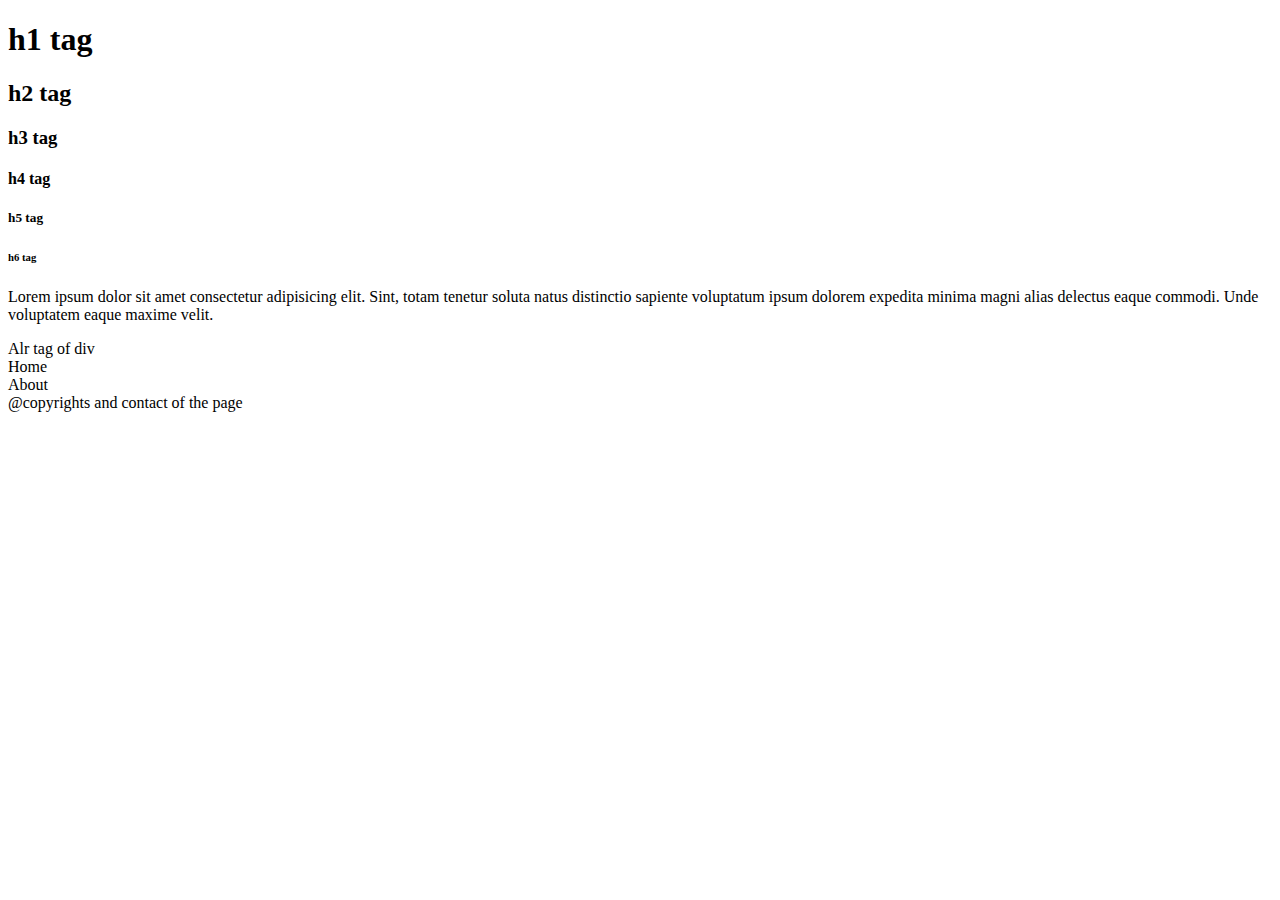
<file: CODE/index.html>
<!-- ctrl + / = commend -->
<!DOCTYPE html>
<html lang="en">
<head>
    <meta charset="UTF-8">
    <meta name="viewport" content="width=device-width, initial-scale=1.0">
    <title>Ashika R</title>
</head>
<body>
    <main>
        <h1>h1 tag</h1>
        <h2>h2 tag</h2> 
        <h3>h3 tag</h3>
        <h4>h4 tag</h4>
        <h5>h5 tag</h5>
        <h6>h6 tag</h6>
        <p>Lorem ipsum dolor sit amet consectetur adipisicing elit. Sint, totam tenetur soluta natus distinctio sapiente voluptatum ipsum dolorem expedita minima magni alias delectus eaque commodi. Unde voluptatem eaque maxime velit.</p>
    </main>
    <section>Alr tag of div</section>
    <section>Home</section>
    <section>About</section>
    <footer>@copyrights and contact of the page</footer>
</body>
</html>
</file>
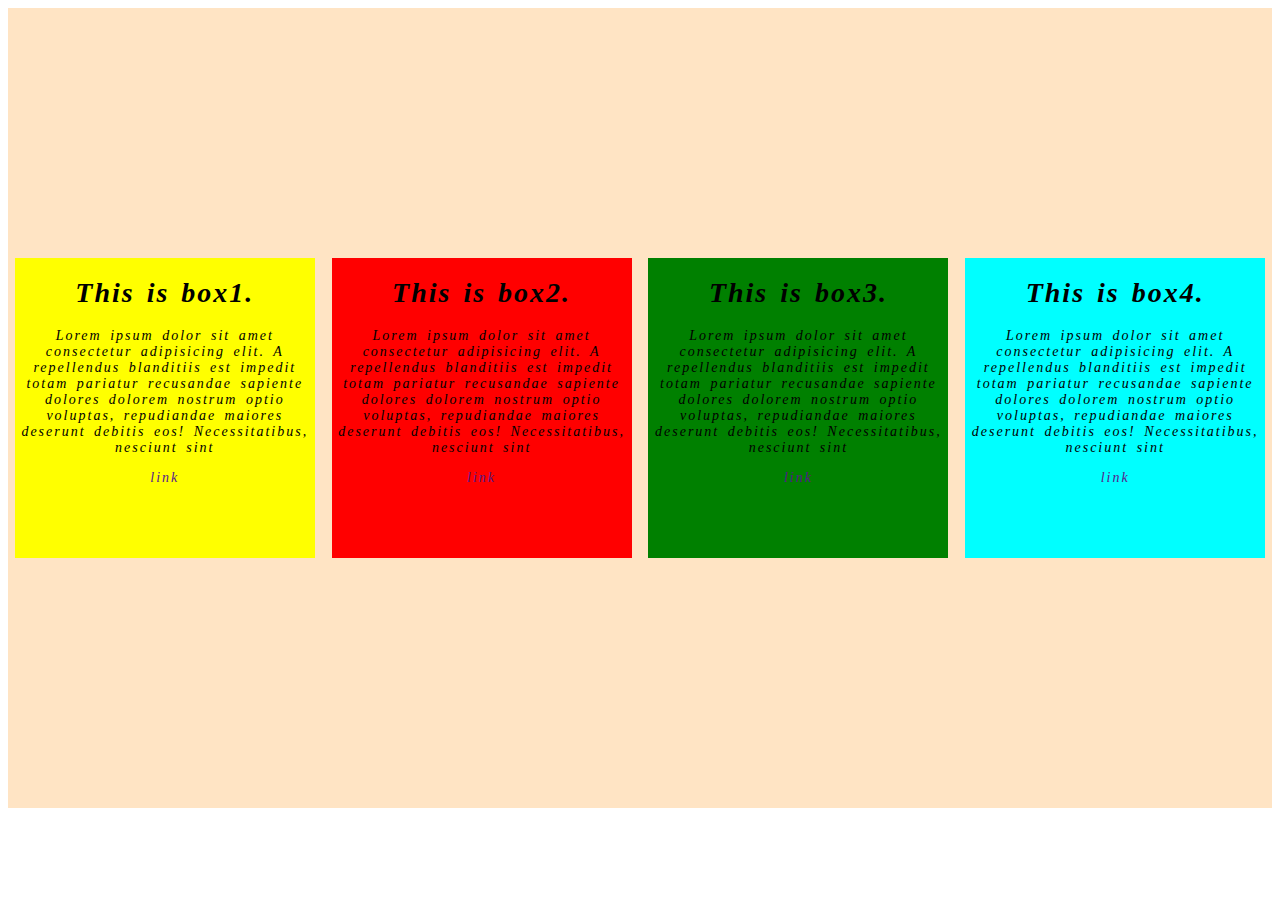
<file: CODE/Day 10.html>
<!DOCTYPE html>
<html lang="en">
<head>
    <meta charset="UTF-8">
    <meta name="viewport" content="width=device-width, initial-scale=1.0">
    <title>Flex box</title>
    <style>
        /* justify-content: space-between; this equal space 
        justify-content: start; Always in top*/
        .parent{
            background-color: bisque;
            width: 100%;
            height: 800px;
            display: flex;
            justify-content: space-evenly;
            align-items: center;
            gap: 10px;
        }
        .box{
            width: 300px;
            height: 300px;
        }
        .box1{
            background-color: yellow;
            font-family: 'Times New Roman', Times, serif;
            font-size: 14px;
            font-weight: lighter;
            color: black;
            font-style: italic;
            text-align: center;
            letter-spacing: 2px;
            word-spacing: 3px;
        }
        .link{
            text-decoration: none;
        }
        .box2{
            background-color: red;
            font-family: 'Times New Roman', Times, serif;
            font-size: 14px;
            font-weight: lighter;
            color: black;
            font-style: italic;
            text-align: center;
            letter-spacing: 2px;
            word-spacing: 3px;
        }
        .box3{
            background-color: green;
            font-family: 'Times New Roman', Times, serif;
            font-size: 14px;
            font-weight: lighter;
            color: black;
            font-style: italic;
            text-align: center;
            letter-spacing: 2px;
            word-spacing: 3px;
        }
        .box4{
            background-color: aqua;
            font-family: 'Times New Roman', Times, serif;
            font-size: 14px;
            font-weight: lighter;
            color: black;
            font-style: italic;
            text-align: center;
            letter-spacing: 2px;
            word-spacing: 3px;
        }
    </style>
</head>
<body>
    <div class="parent">
        <div class="box box1">
            <h1>This is box1.</h1>
            <p> Lorem ipsum dolor sit amet consectetur adipisicing elit. A repellendus blanditiis est impedit totam pariatur recusandae sapiente dolores dolorem nostrum optio voluptas, repudiandae maiores deserunt debitis eos! Necessitatibus, nesciunt sint</p>
            <a href="" class="link">link</a>
        </div>
        <div class="box box2">
            <h1>This is box2.</h1>
            <p> Lorem ipsum dolor sit amet consectetur adipisicing elit. A repellendus blanditiis est impedit totam pariatur recusandae sapiente dolores dolorem nostrum optio voluptas, repudiandae maiores deserunt debitis eos! Necessitatibus, nesciunt sint</p>
            <a href="" class="link">link</a>
        </div>
        <div class="box box3">
            <h1>This is box3.</h1>
            <p> Lorem ipsum dolor sit amet consectetur adipisicing elit. A repellendus blanditiis est impedit totam pariatur recusandae sapiente dolores dolorem nostrum optio voluptas, repudiandae maiores deserunt debitis eos! Necessitatibus, nesciunt sint</p>
            <a href="" class="link">link</a>
        </div>
        <div class="box box4">
            <h1>This is box4.</h1>
            <p> Lorem ipsum dolor sit amet consectetur adipisicing elit. A repellendus blanditiis est impedit totam pariatur recusandae sapiente dolores dolorem nostrum optio voluptas, repudiandae maiores deserunt debitis eos! Necessitatibus, nesciunt sint</p>
            <a href="" class="link">link</a>
        </div>
    </div>
</body>
<script>
    var name = "ashika";
    console.log(name);
</script>
</html>
</file>
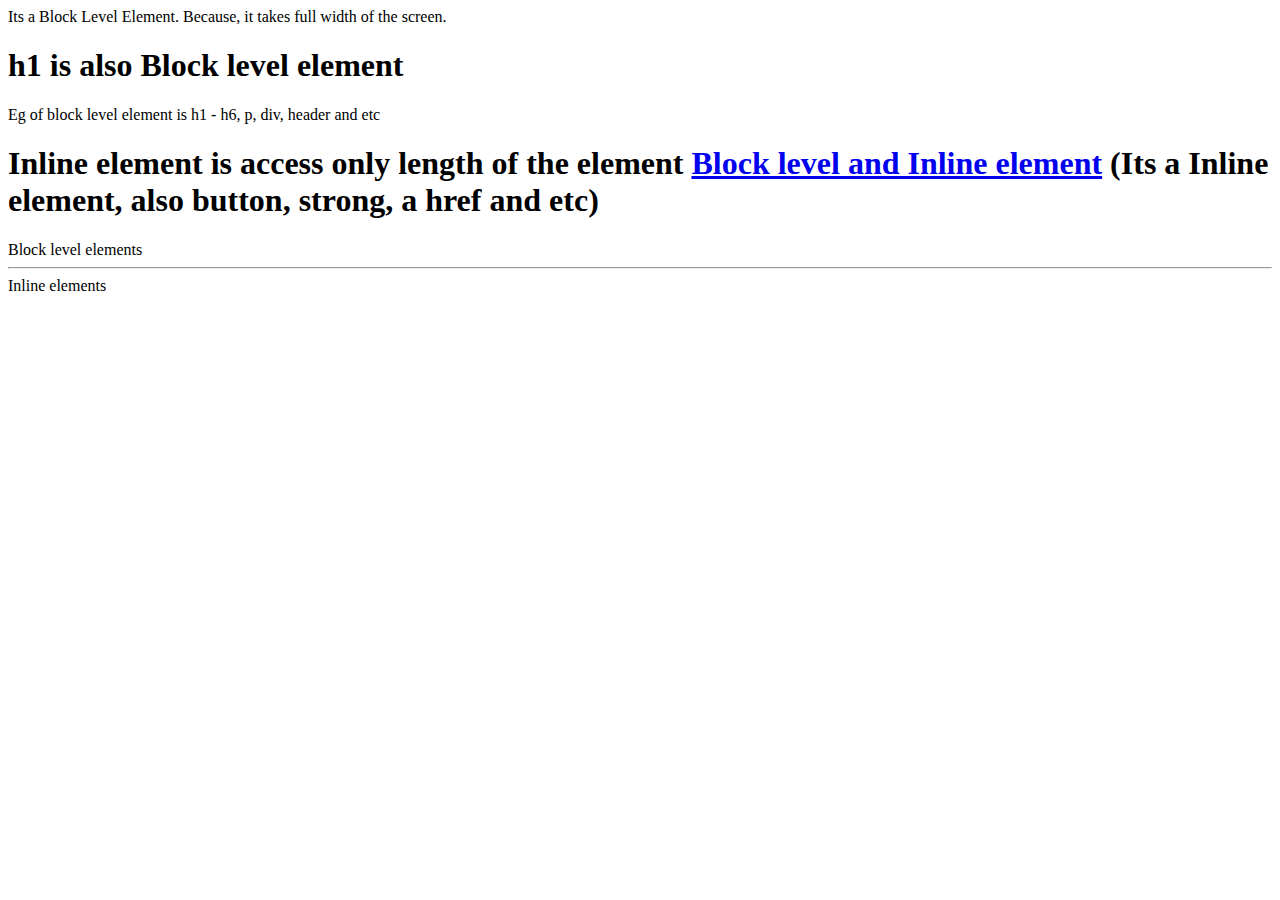
<file: CODE/Day 2.html>
<!DOCTYPE html>
<html lang="en">
<head>
    <meta charset="UTF-8">
    <meta name="viewport" content="width=device-width, initial-scale=1.0">
    <title>Block level and Inline element</title>
</head>
<body>
    <div>
        Its a Block Level Element. Because, it takes full width of the screen.
    </div>
    <h1>h1 is also Block level element</h1>
    <p>Eg of block level element is h1 - h6, p, div, header and etc</p>
    <h1>Inline element is access only length of the element
        <a href="https://www.w3schools.com/html/html_blocks.asp">Block level and Inline element</a>
        <span>(Its a Inline element, also button, strong, a href and etc)</span>
    </h1>
    <span>Block level elements</span><hr/>
    <span>Inline elements</span>
</body>
</html>
</file>
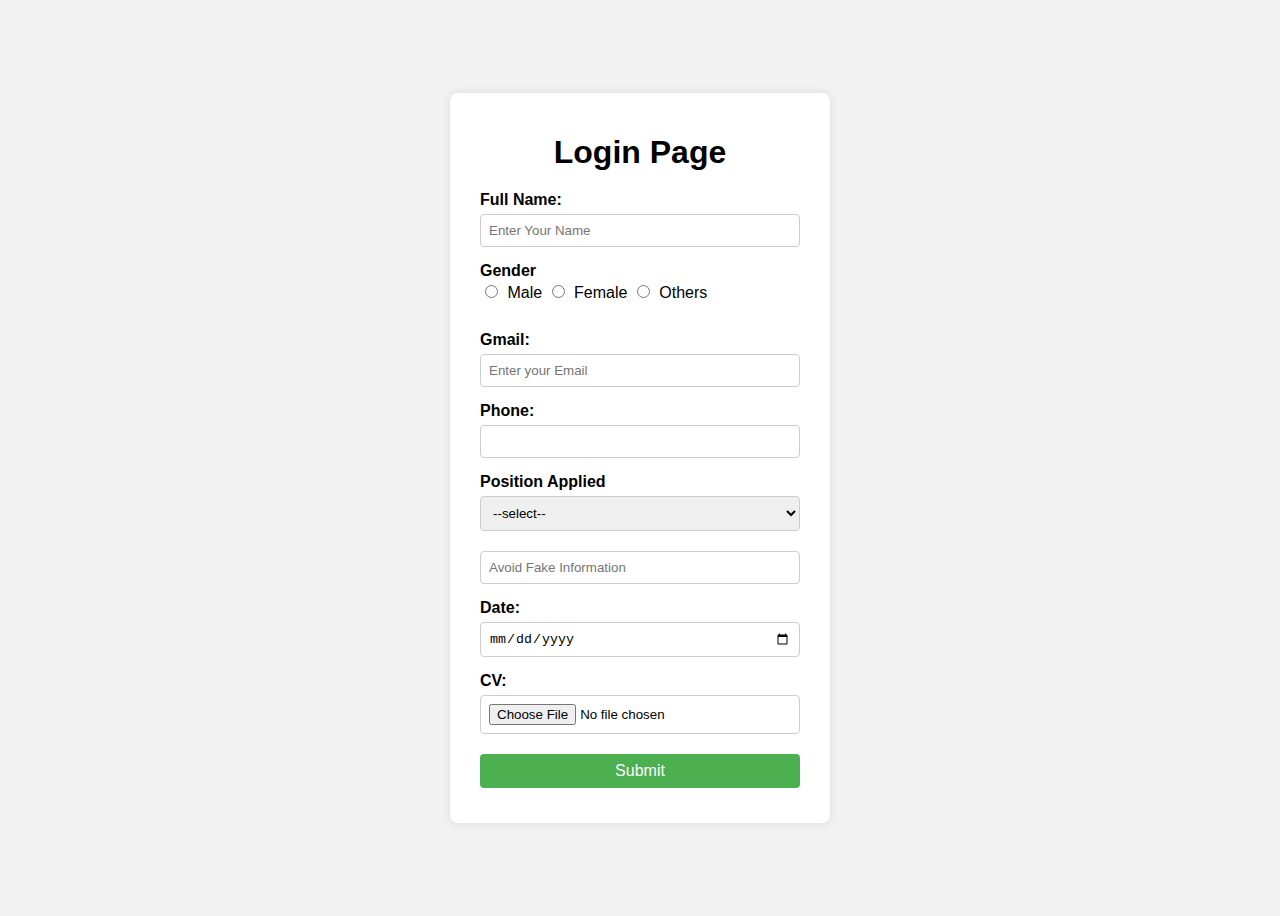
<file: CODE/Day 5.html>
<!DOCTYPE html>
<html lang="en">
<head>
    <meta charset="UTF-8">
    <meta name="viewport" content="width=device-width, initial-scale=1.0">
    <title>Login Page</title>

    <style>
        body {
            font-family: Arial, sans-serif;
            background-color: #f2f2f2;
            display: flex;
            justify-content: center;
            align-items: center;
            height: 100vh;
        }

        form {
            background-color: white;
            padding: 20px 30px;
            border-radius: 8px;
            box-shadow: 0 0 10px rgba(0,0,0,0.1);
            width: 320px;
        }

        h1 {
            text-align: center;
            margin-bottom: 20px;
        }

        label {
            font-weight: bold;
        }

        input, select, button {
            width: 100%;
            padding: 8px;
            margin-top: 5px;
            margin-bottom: 15px;
            border-radius: 4px;
            border: 1px solid #ccc;
            box-sizing: border-box;
        }

        input[type="radio"] {
            width: auto;
            margin-right: 5px;
        }

        button {
            background-color: #4CAF50;
            color: white;
            border: none;
            cursor: pointer;
            font-size: 16px;
        }

        button:hover {
            background-color: #45a049;
        }
    </style>
</head>
<body>
    <form action="">
        <h1>Login Page</h1>

        <label for="fullName">Full Name:</label>
        <input type="text" id="fullName" name="fullName" minlength="3" required placeholder="Enter Your Name">

        <label>Gender</label><br>
        <input type="radio" name="gender" value="M"> Male
        <input type="radio" name="gender" value="F"> Female
        <input type="radio" name="gender" value="O"> Others
        <br><br>

        <label for="gmail">Gmail:</label>
        <input type="email" id="gmail" name="email" placeholder="Enter your Email">

        <label for="tel">Phone:</label>
        <input type="tel" pattern="[0-9]{4}-[0-9]{3}-[0-9]{3}">

        <label>Position Applied</label>
        <select>
            <option value="">--select--</option>
            <option value="FD">Frontend Developer</option>
            <option value="BD">Backend Developer</option>
            <option value="SD">Software Developer</option>
            <option value="UIUX">UI/UX Developer</option>
        </select>

        <input type="text" readonly placeholder="Avoid Fake Information">

        <label for="date">Date:</label>
        <input type="date" id="date">

        <label for="cv">CV:</label>
        <input type="file" name="cv" id="cv">

        <button>Submit</button>
    </form>
</body>
</html>
</file>
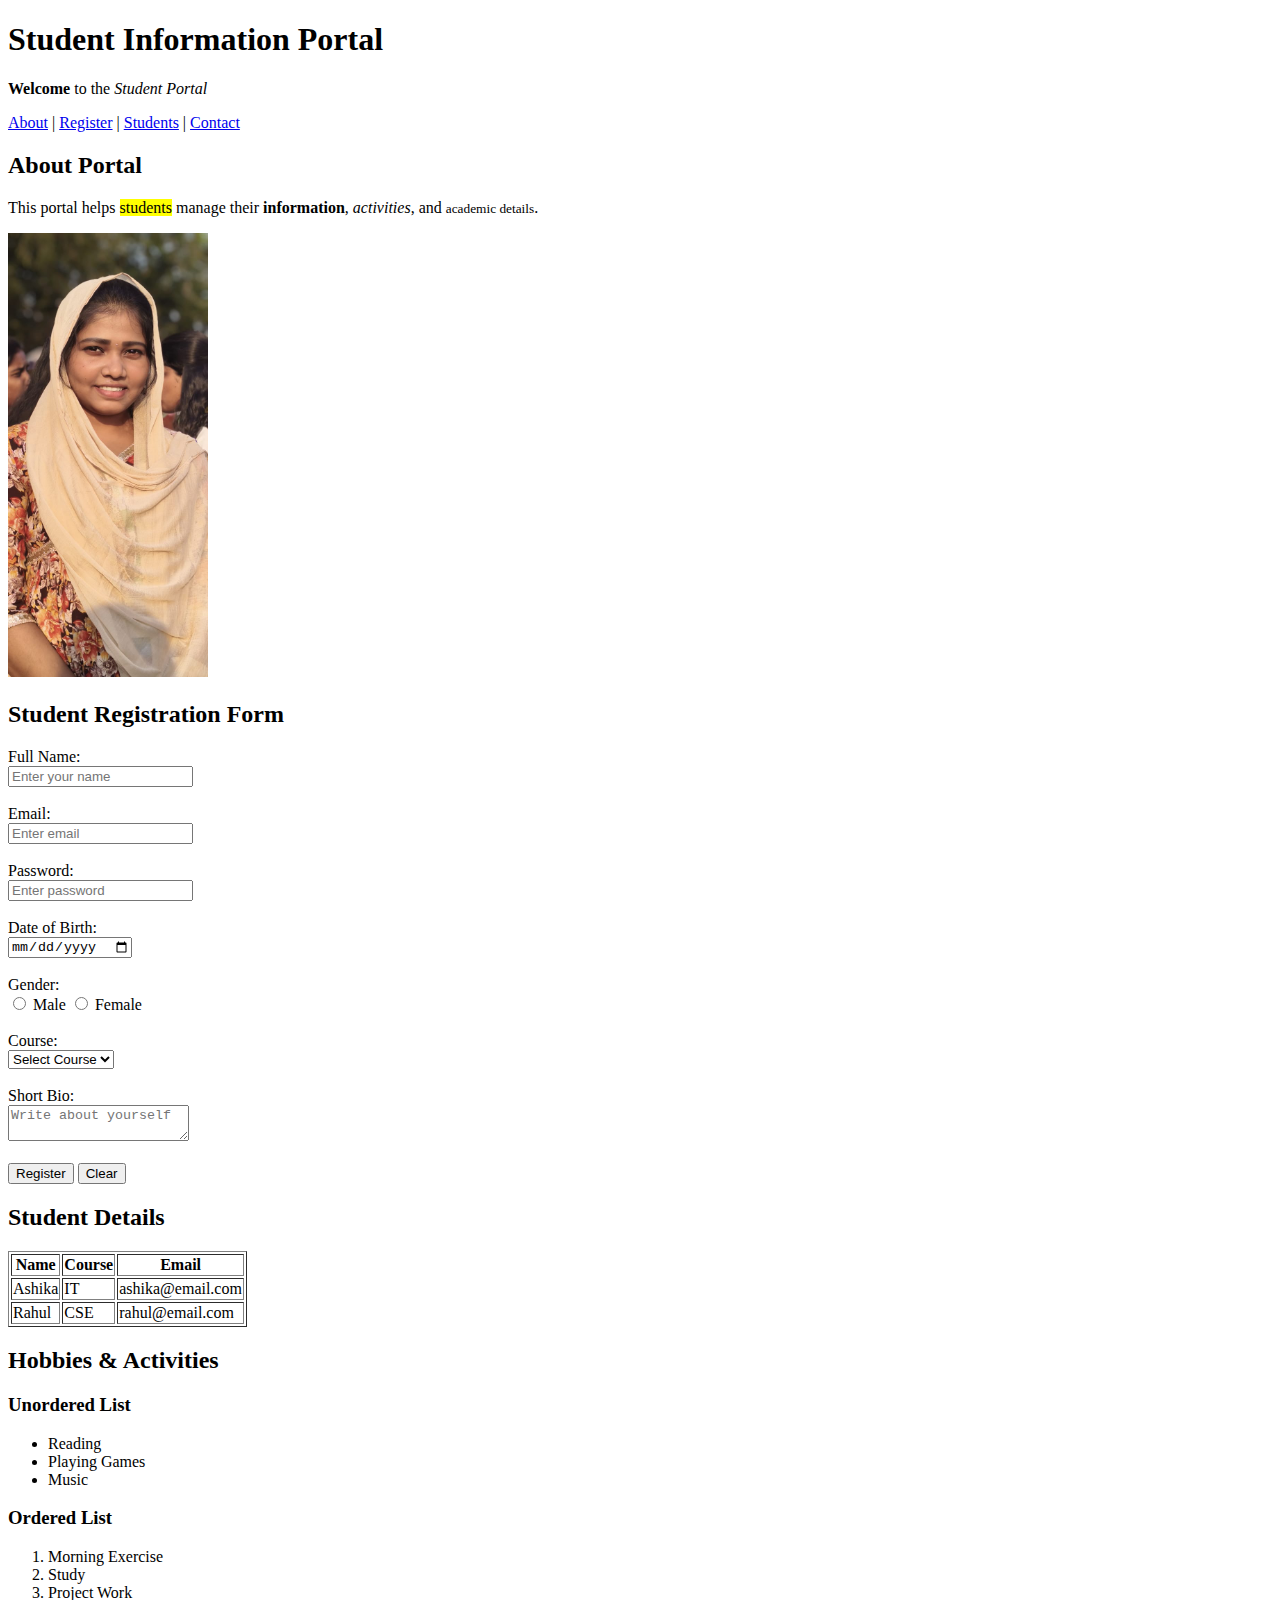
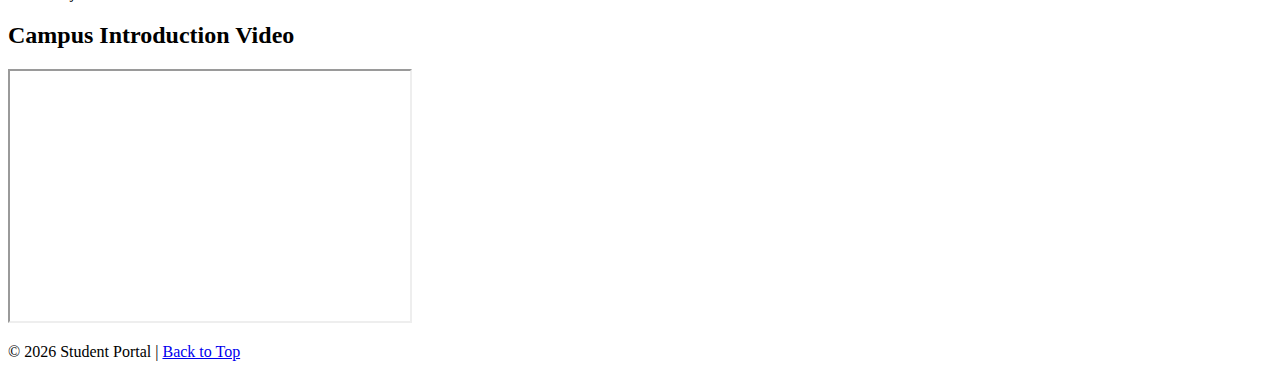
<file: CODE/Day 6 assignment.html>
<!doctype html>
<html lang="en">
  <head>
    <meta charset="UTF-8" />
    <title>Student Information Portal</title>
  </head>

  <body id="top" class="portal-body" title="Student Portal Page">
    <header id="header" class="main-header">
      <h1>Student Information Portal</h1>
      <p><strong>Welcome</strong> to the <em>Student Portal</em></p>
    </header>
    <nav id="nav" class="navigation" title="Main Navigation">
      <a href="#about">About</a> | <a href="#register">Register</a> |
      <a href="#students">Students</a> |
      <a href="#contact">Contact</a>
    </nav>
    <main id="main-content">
      <section id="about" class="section-about">
        <h2>About Portal</h2>
        <p>
          This portal helps <mark>students</mark> manage their
          <strong>information</strong>, <em>activities</em>, and
          <small>academic details</small>.
        </p>
        <img
          src="../File/WhatsApp Image 2025-06-17 at 8.42.46 PM (2).jpeg"
          alt="Student Image"
          title="Sample Student"
          width="200"
        />
      </section>
      <section id="register" class="section-register">
        <h2>Student Registration Form</h2>

        <form action="#" method="post">
          <label for="name">Full Name:</label><br />
          <input
            type="text"
            id="name"
            name="name"
            placeholder="Enter your name"
            required
          /><br /><br />

          <label for="email">Email:</label><br />
          <input
            type="email"
            id="email"
            name="email"
            placeholder="Enter email"
            required
          /><br /><br />

          <label for="password">Password:</label><br />
          <input
            type="password"
            id="password"
            name="password"
            placeholder="Enter password"
            required
            minlength="6"
          /><br /><br />

          <label for="dob">Date of Birth:</label><br />
          <input type="date" id="dob" name="dob" required /><br /><br />

          <label>Gender:</label><br />
          <input type="radio" name="gender" value="male" required /> Male
          <input type="radio" name="gender" value="female" /> Female<br /><br />

          <label for="course">Course:</label><br />
          <select id="course" name="course" required>
            <option value="">Select Course</option>
            <option>IT</option>
            <option>CSE</option>
            <option>ECE</option></select
          ><br /><br />

          <label for="bio">Short Bio:</label><br />
          <textarea
            id="bio"
            name="bio"
            placeholder="Write about yourself"
            required
          ></textarea
          ><br /><br />

          <input type="submit" value="Register" />
          <input type="reset" value="Clear" />
        </form>
      </section>
      <section id="students" class="section-students">
        <h2>Student Details</h2>

        <table border="1" title="Student Table">
          <tr>
            <th>Name</th>
            <th>Course</th>
            <th>Email</th>
          </tr>
          <tr>
            <td>Ashika</td>
            <td>IT</td>
            <td>ashika@email.com</td>
          </tr>
          <tr>
            <td>Rahul</td>
            <td>CSE</td>
            <td>rahul@email.com</td>
          </tr>
        </table>
      </section>
      <section id="hobbies" class="section-hobbies">
        <h2>Hobbies & Activities</h2>

        <h3>Unordered List</h3>
        <ul>
          <li>Reading</li>
          <li>Playing Games</li>
          <li>Music</li>
        </ul>

        <h3>Ordered List</h3>
        <ol>
          <li>Morning Exercise</li>
          <li>Study</li>
          <li>Project Work</li>
        </ol>
      </section>
      <section id="media" class="section-media">
        <h2>Campus Introduction Video</h2>

        <iframe
          width="400"
          height="250"
          src=""
          title="Self intro"
          allowfullscreen
        >
        </iframe>
      </section>
    </main>
    <footer id="contact" class="main-footer">
      <p>
        &copy; 2026 Student Portal |
        <a href="#top">Back to Top</a>
      </p>
    </footer>
  </body>
</html>
</file>
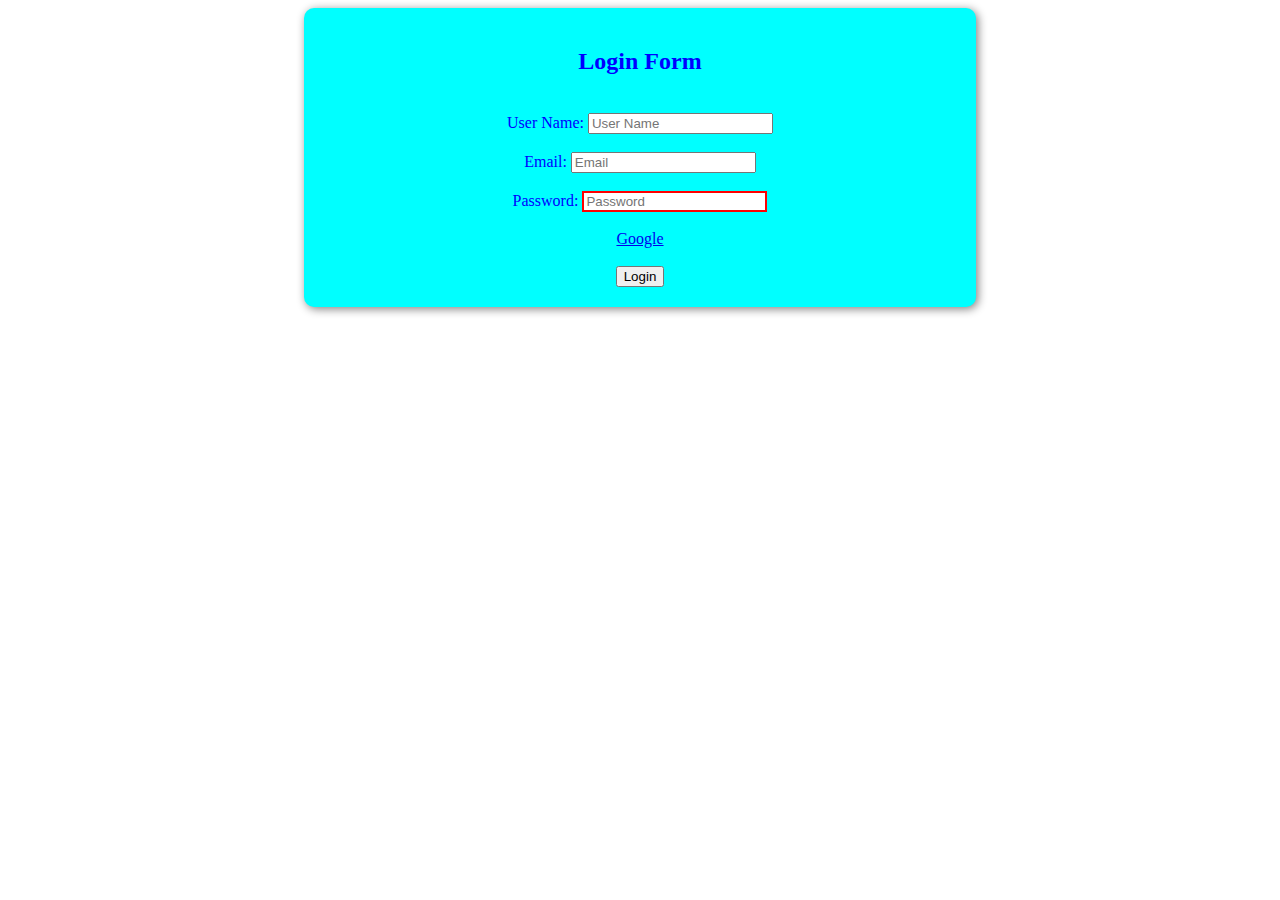
<file: CODE/Day 8.html>
<!doctype html>
<html lang="en">
<head>
<meta charset="UTF-8" />
<meta name="viewport" content="width=device-width, initial-scale=1.0" />
<title>Document</title>

<style>
/* Attribute selector */
input[type="password"] {
  border: 2px solid red;
}
.Container {
  background-color: aqua;
  color: blue;
  height: 60%;
  width: 50%;
  text-align: center;
  margin: auto;
  padding: 20px;
  border-radius: 10px;
  box-shadow: 2px 2px 10px gray;
}
a:hover {
  color: red;
}

</style>

<script>
var Name = "Ashika";
var Age = 22;
console.log("Name :" + Name);
console.log("Age :" + Age);

function showMessage() {
  alert("Welcome " + Name);
}
</script>

</head>

<body>

<div class="Container">

<h2>Login Form</h2>

<br>

<label>User Name:</label>
<input type="text" placeholder="User Name"/>
<br><br>

<label>Email:</label>
<input type="email" placeholder="Email"/>
<br><br>

<label>Password:</label>
<input type="password" placeholder="Password"/>
<br><br>

<a href="https://google.com" target="_blank">Google</a>

<br><br>

<input type="submit" value="Login">

</div>

</body>
</html>
</file>
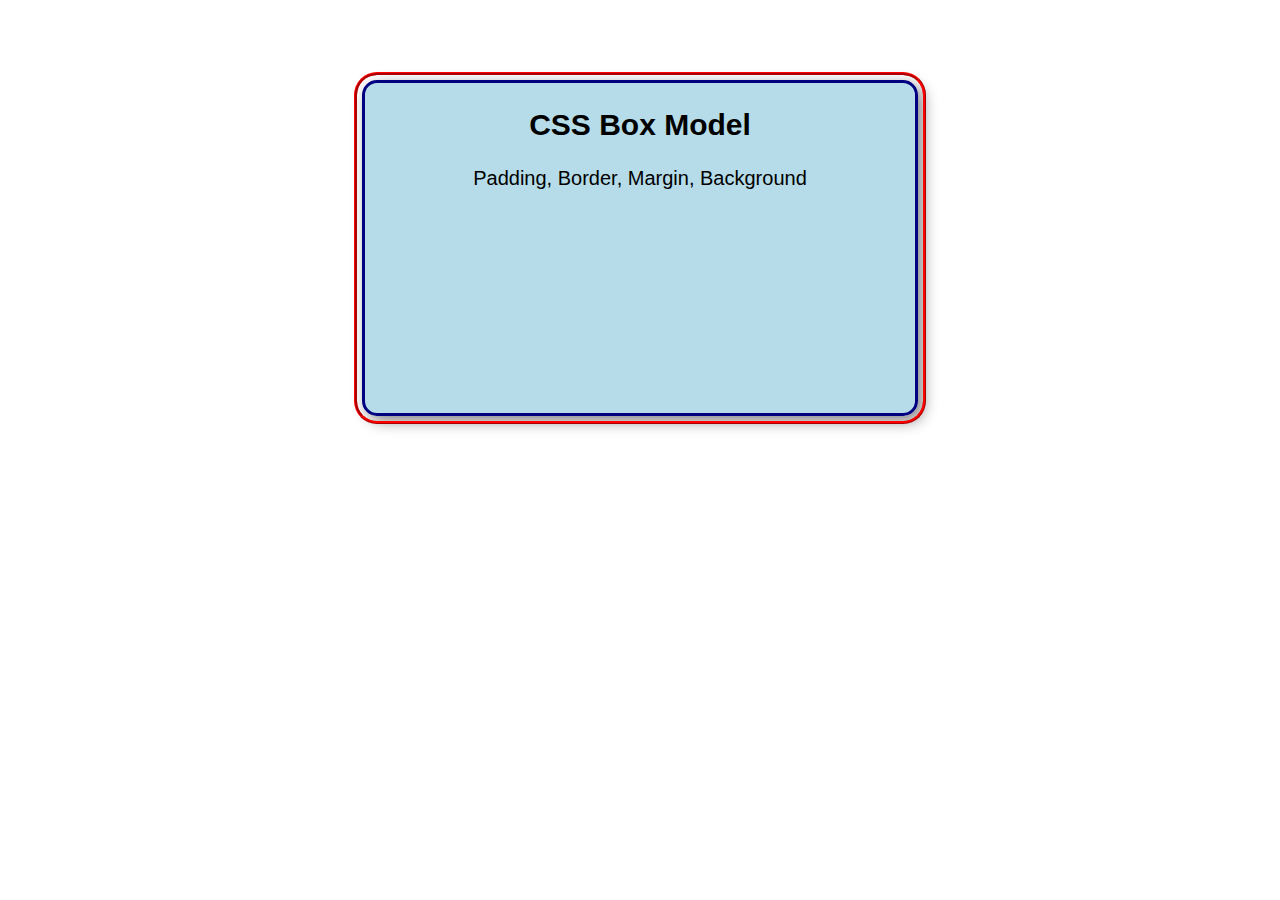
<file: CODE/Day 9.html>
<!DOCTYPE html>
<html>
<head>
    <title>CSS Box Model Advanced</title>
    <style>
        body {
            margin: 0;
            font-family: Arial, sans-serif;
            background-image: url("https://www.connectinfosoft.com/uploads/slider/full-stack-slide1_1691562954.webp");
            background-size: cover;
            background-repeat: no-repeat;
            background-position: center;
            background-attachment: fixed;
        }

        .box {
            width: 500px;
            height: 280px;
            background-color: rgba(173, 216, 230, 0.9);
            border: 3px solid navy;
            border-radius: 15px;
            padding: 25px;
            margin: 80px auto;
            text-align: center;
            font-size: 20px;
            display: block;
            box-shadow: 5px 5px 15px gray;
            outline: 3px ridge red;
            outline-offset: 5px;
            transition: 0.5s;
        }

        .box:hover {
            background-color: lightgreen;
            transform: scale(1.05);
        }

        h2 {
            margin-top: 0;
        }
    </style>
</head>
<body>

    <div class="box">
        <h2>CSS Box Model</h2>
        <p>Padding, Border, Margin, Background</p>
    </div>

</body>
</html>
</file>
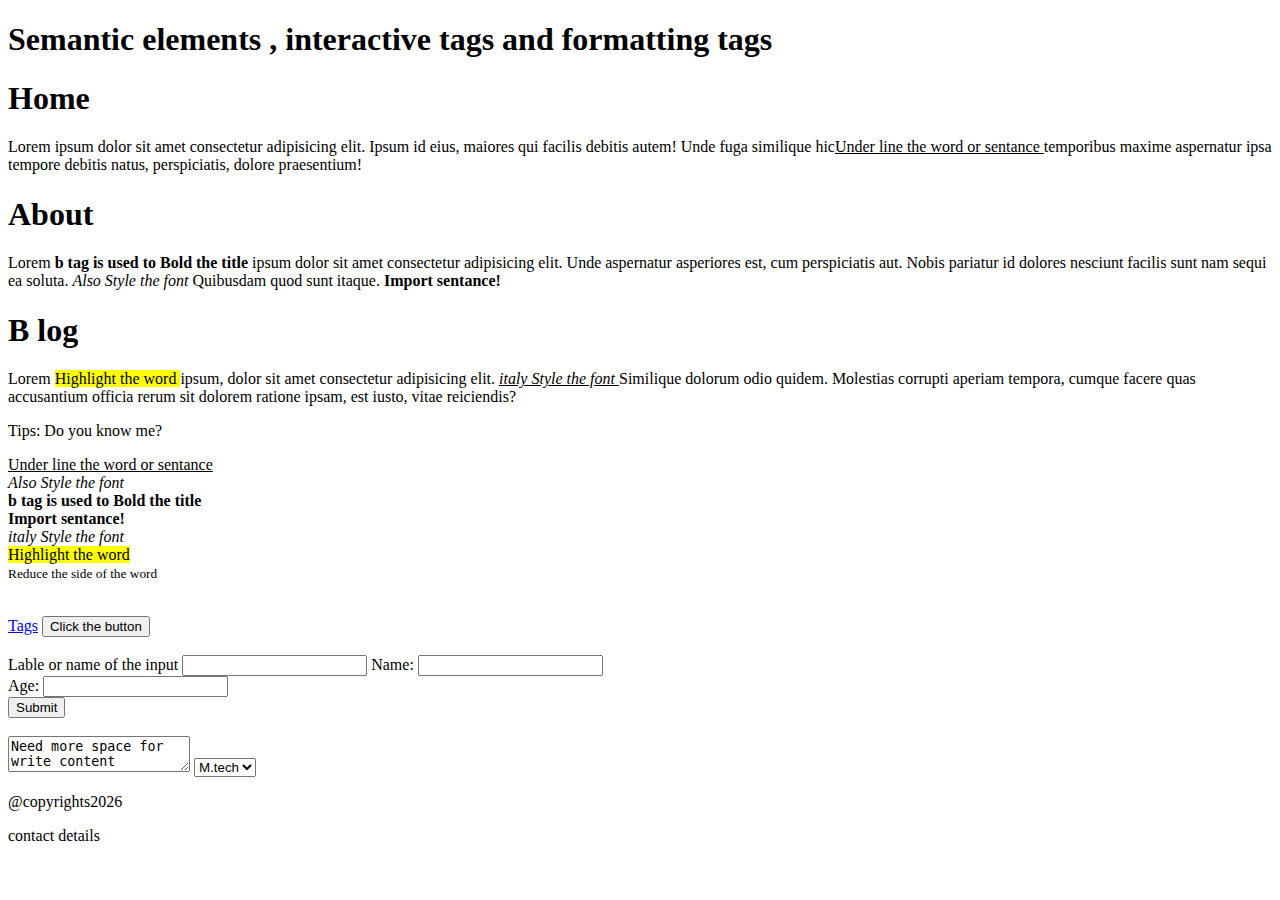
<file: CODE/Day3.html>
<!DOCTYPE html>
<html lang="en">
<head>
    <meta charset="UTF-8">
    <meta name="viewport" content="width=device-width, initial-scale=1.0">
    <title>day 3 Semantic and non Semantic elements</title>
</head>
<body>
    <header>
        <h1>Semantic elements , interactive tags and formatting tags</h1>
    </header>
    <nav>
        <a href="#"></a>
        <a href="#"></a>
    </nav>
    <main> 
        <section>
            <h1>Home</h1>
            <p>Lorem ipsum dolor sit amet consectetur adipisicing elit. Ipsum id eius, maiores qui facilis 
                debitis autem! Unde fuga similique hic<u>Under line the word or sentance </u> temporibus maxime aspernatur ipsa tempore debitis natus,
                 perspiciatis, dolore praesentium!</p>
        </section>
        <section>
            <h1>About</h1>
            <p>Lorem <b>b tag is used to Bold the title </b>ipsum dolor sit amet consectetur adipisicing elit. Unde aspernatur asperiores est, cum perspiciatis 
                aut. Nobis pariatur id dolores nesciunt facilis sunt nam sequi ea soluta. <em>Also Style the font </em>Quibusdam quod sunt itaque.
                <strong>Import sentance!</strong>
            </p>
        </section>
        <article>
            <h1>B log</h1>
            <p>Lorem <mark>Highlight the word </mark>ipsum, dolor sit amet consectetur adipisicing elit. <u><i>italy Style the font </i></u>Similique dolorum odio quidem. Molestias 
                corrupti aperiam tempora, cumque facere quas accusantium officia rerum sit dolorem ratione ipsam, 
                est iusto, vitae reiciendis?
                <aside>Tips: Do you know me?</aside>
            </p>
            <p>
            <u>Under line the word or sentance </u> <br>
            <em>Also Style the font </em><br>
            <b>b tag is used to Bold the title </b><br>
            <strong>Import sentance!</strong><br>
            <i>italy Style the font </i><br>
            <mark>Highlight the word </mark><br>
            <small>Reduce the side of the word</small><br>
            <br><!-- <br> is break the sentance  -->
            </p>
        </article>

        <!-- Interactive tags : elements with interact to the user-->
         <a href="https://www.w3schools.com/TAGS/default.asp">Tags</a>
         <button>Click the button</button>
         <br>
         <br>
         <!-- input and label -->
         <label for="">Lable or name of the input</label>
         <input type="text"><!-- type the ans. its used for form, login pages -->
         <label for="">Name:</label>
         <input><br>
         <label>Age:</label>
         <input><br>
         <button>Submit</button>
         <br>
         <br>
         <textarea name="" id="">Need more space for write content</textarea>
         <select name="" id="">
            <!-- It is used for dropdown -->
            <option value="">M.tech</option>
            <option value="">ME</option>
            <option value="">M.sc</option>
            <option value="">M.com</option>
         </select>
    </main>
    <footer>
        <p>@copyrights2026</p>
        <p>contact details</p>
    </footer>
</body>
</html>
</file>
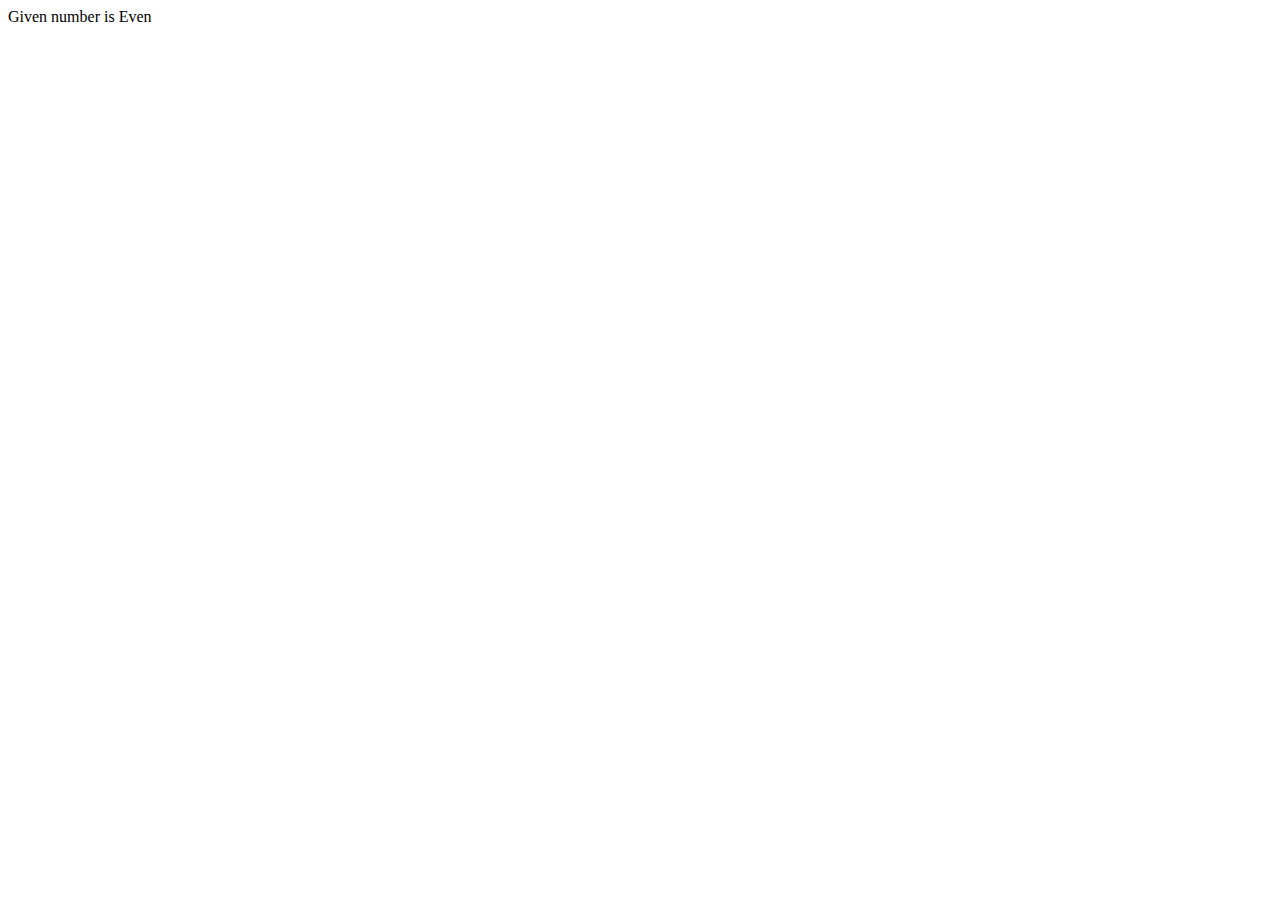
<file: Git/Day 13.html>
<!doctype html>
<html lang="en">
  <head>
    <meta charset="UTF-8" />
    <meta name="viewport" content="width=device-width, initial-scale=1.0" />
    <title>Document</title>
  </head>
  <script>
    // arithmatic Operator
    // let num1 =10;
    // let num2 = 5;
    // let num3 = "5";

    // let sum = num1 + num2;
    // let sub = num1 + num2;
    // let mul = num1 * num2;
    // let div = num1 / num2;
    // let mod = num1 % num2;

    // console.log(sum);
    // console.log(sub);
    // console.log(mul);
    // console.log(div);
    // console.log(mod);

    // document.write(sum);
    // // Logical Operator
    // let a = true;
    // let b = false;

    // let addOperator = a && b;
    // let orOperator = a || b;
    // let notOperator = a;

    // console.log(addOperator);
    // console.log(orOperator);
    // console.log(notOperator);

    // // Comparison Operator
    // console.log(num1 == num3, num1 === num3, num1 != num3, num1 !== num3, num1 > num3, num1 >= num3, num1 < num3, num1 <= num3);

    // // Assignment Operator
    // console.log(num1 += num2, num1 -+ num2, num1 *= num2, num1 /= num2);

    // document.write(true + 1);
    // document.write(false + 1);

    let number = 34;
    if (number % 2 == 0) {
      document.write("Given number is Even");
    } else {
      document.write("Given number is Odd");
    }

    let isLoggedIn = true;
    let role = "admin"; 

    if (isLoggedIn) {
      console.log("User is logged in");

      if (role === "admin") {
        console.log("Welcome Admin!");
      } else {
        console.log("Welcome Normal User!");
      }
    } else {
      console.log("Please log in first.");
    }
  </script>
  <body></body>
</html>
</file>
